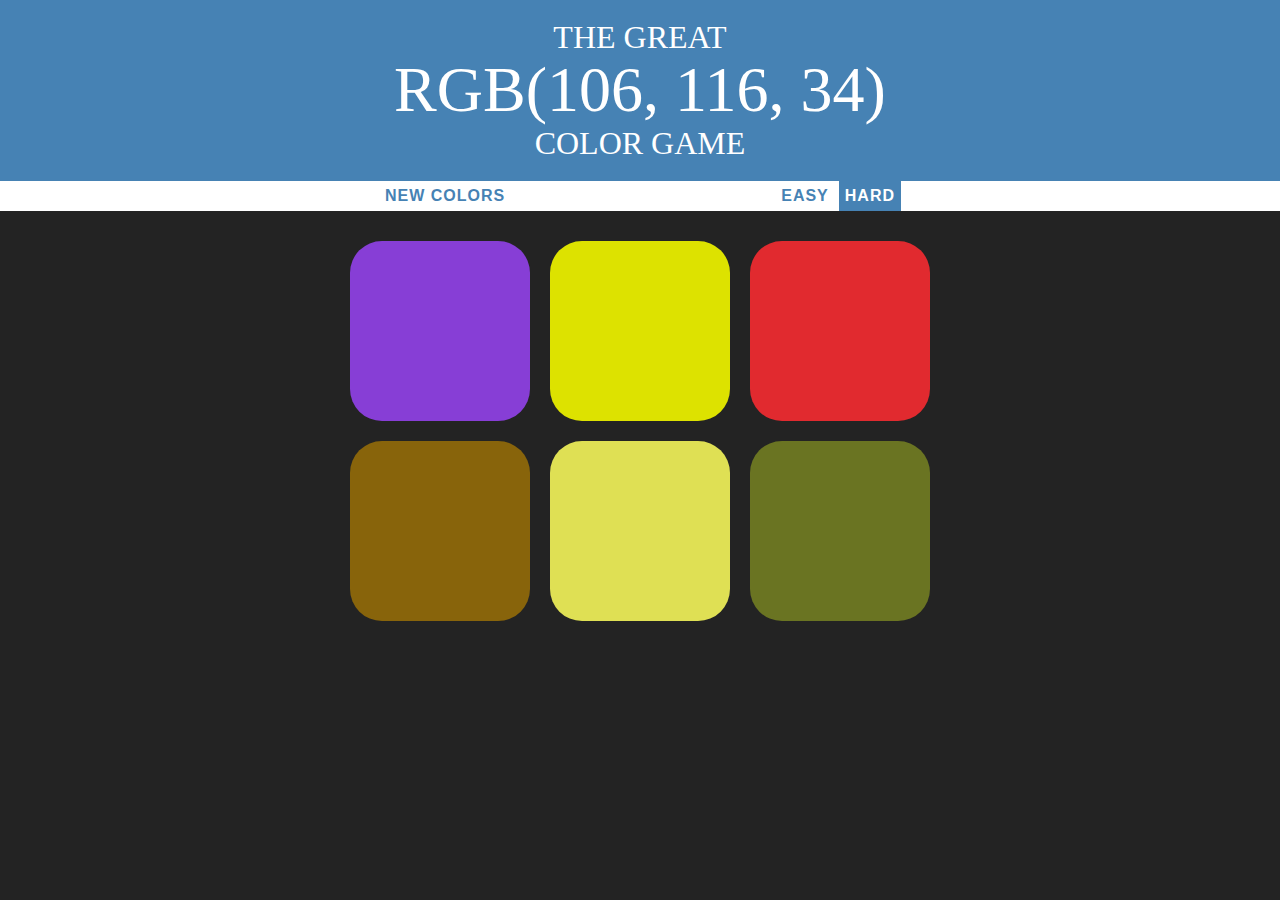
<file: index.html>
<!DOCTYPE html>
<html>
<head>
	<title>Color Game</title>
	<link rel="stylesheet" type="text/css" href="colorGame.css">
</head>
<body>
	
	<h1 >The Great
	 <br>
	 <span id="colorDisplay">RGB</span>
	 <br>
	 Color Game</h1>

	<div id="stripe">
	<button id="reset">New Colors</button>
		<span id="message"></span>
	<button id="easyBtn">EASY</button>	
	<button id="hardBtn" class="selected">HARD</button>	
	</div>

	<div id="container">
		<div class="square"></div>
		<div class="square"></div>
		<div class="square"></div>
		<div class="square"></div>
		<div class="square"></div>
		<div class="square"></div>
	</div>

	<script type="text/javascript" src="colorGame.js"></script>
</body>
</html>
</file>
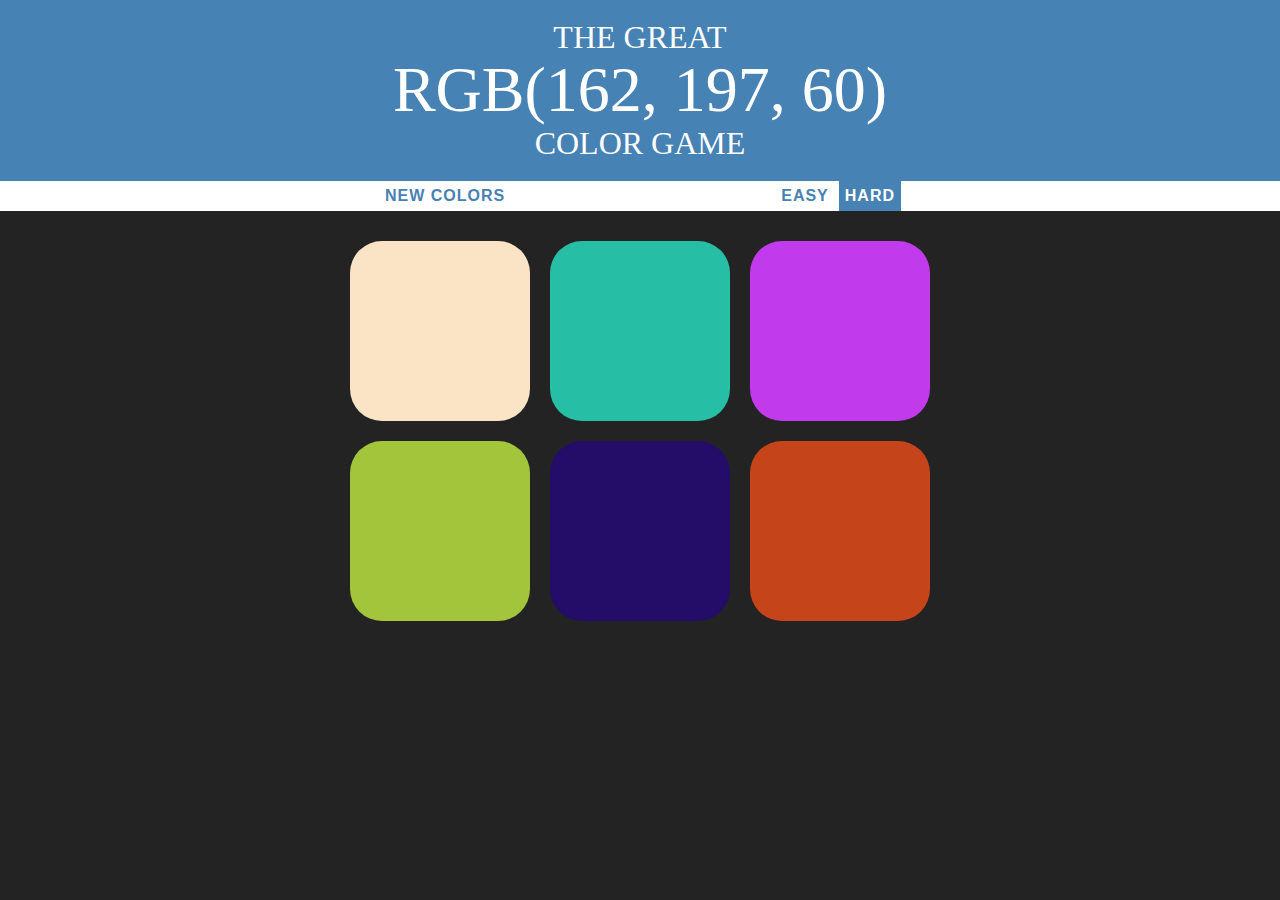
<file: colorGame.html>
<!DOCTYPE html>
<html>
<head>
	<title>Color Game</title>
	<link rel="stylesheet" type="text/css" href="colorGame.css">
</head>
<body>
	
	<h1 >The Great
	 <br>
	 <span id="colorDisplay">RGB</span>
	 <br>
	 Color Game</h1>

	<div id="stripe">
	<button id="reset">New Colors</button>
		<span id="message"></span>
	<button id="easyBtn">EASY</button>	
	<button id="hardBtn" class="selected">HARD</button>	
	</div>

	<div id="container">
		<div class="square"></div>
		<div class="square"></div>
		<div class="square"></div>
		<div class="square"></div>
		<div class="square"></div>
		<div class="square"></div>
	</div>

	<script type="text/javascript" src="colorGame.js"></script>
</body>
</html>
</file>
<file: colorGame.css>
body {
	background-color: #232323;
	margin: 0;
	font-family: "Montserrat","Avenir";

}

.square {
	width: 30%;
	background: purple;
	padding-bottom:  30%;
	float: left;
	margin: 1.66%;
	border-radius: 2em;
	transition: background 0.6s;
	-webkit-transition: background 0.6s;
	-moz-transition: background 0.6s;

}

.square:hover {
	cursor: pointer;
	border-radius: 45px;
	
	transform:scale(1.02);
	transition:transform 1s;
	transition:border-radius 1s;
}



#container{
	margin: 20px auto;
	max-width: 600px;
	
}

#colorDisplay {
	font-size: 200%;
}

h1 {
	padding: 20px 0;
	color:#fff;
	text-align: center;
	background: steelblue;
	margin: 0;
	font-weight: normal;
	text-transform: uppercase;
	line-height: 1.1;
	transition: background 0.6s;


}


#stripe {
	background: #fff;
	height: 30px;
	text-align: center;
	color: black;
}

#message {
	display: inline-block;
	width: 20%;
}

.selected {/*Ovu klasu cemo dodavati elementu sa js-om koji je selektovan*/
	color: white;
	background: steelblue;
}

button {
	border:none;
	background: none;
	text-transform: uppercase;
	height: 100%;/*bit ce zauzeto 100% visine roditeljskom elementa u ovo mslucaju div-a stripe*/
	font-weight: 700;
	color: steelblue;
	letter-spacing: 1px;
	font-size: inherit;
	transition: all 0.3s;/*svi propertiji iz button-a sto mijenja boju ce se mijenjati u navedenim sekundama*/
	-webkit-transition: all 0.3s;
	-moz-transition: all 0.3s;
	outline: none;/*da skinemo liniju okolo dugmadi nakon sto kliknemo na njih*/
}

button:hover {
	color: white;
	background: steelblue;
	cursor: pointer;
}
</file>
